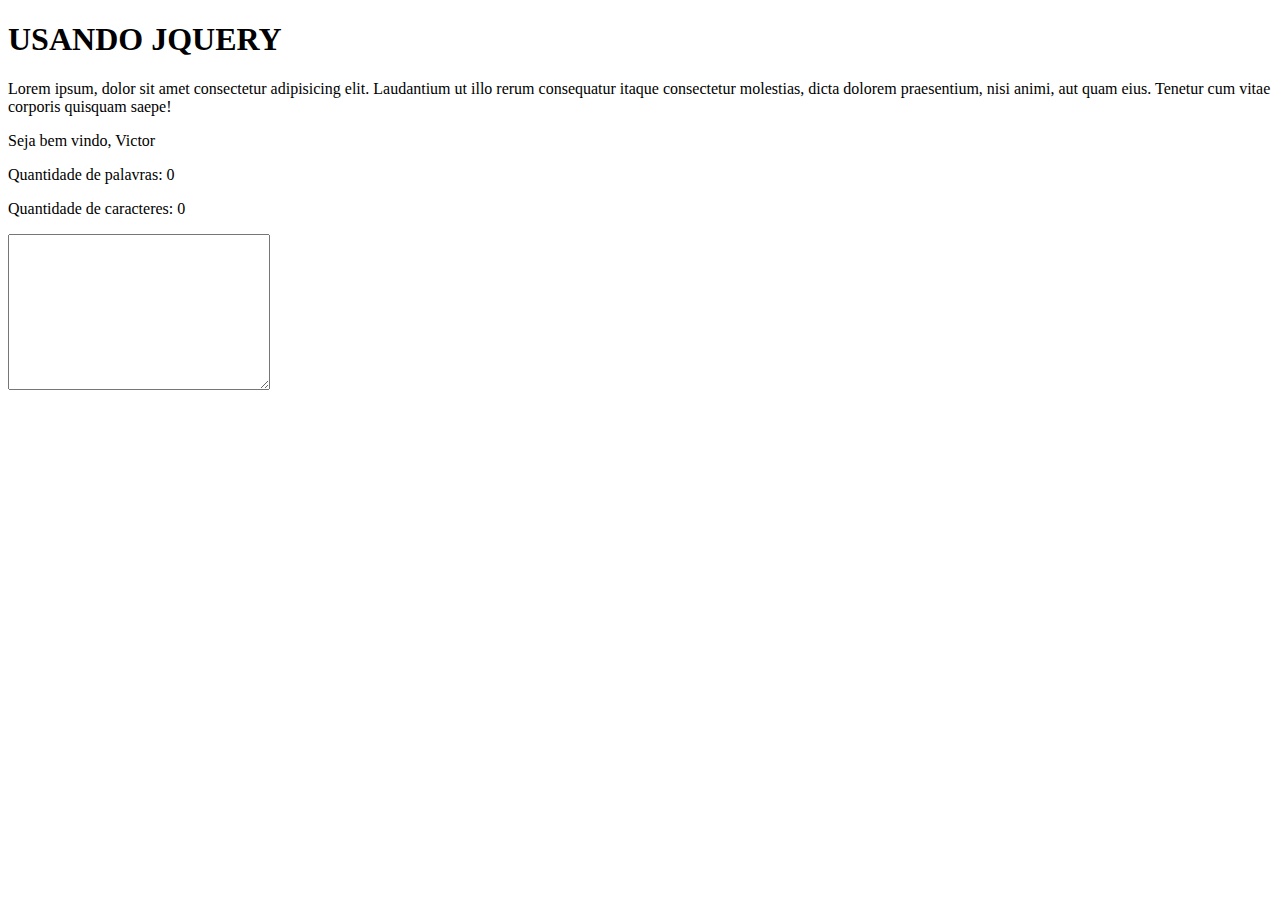
<file: MaterialdeAula/index.html>
<!DOCTYPE html>
<html lang="en">
<head>
    <meta charset="UTF-8">
    <meta http-equiv="X-UA-Compatible" content="IE=edge">
    <meta name="viewport" content="width=device-width, initial-scale=1.0">
    <title>Document</title>
    <link rel="stylesheet" href="./css/style.css">
</head>
<body>
    <h1 id="tituloPagina">USANDO JQUERY</h1>

    <p id="textoPagina">Lorem ipsum, dolor sit amet consectetur adipisicing elit. Laudantium ut illo rerum consequatur itaque consectetur molestias, dicta dolorem praesentium, nisi animi, aut quam eius. Tenetur cum vitae corporis quisquam saepe!</p>
    <p>Seja bem vindo, <span id="nomeUsuario">Usuario</span></p>

    <p>Quantidade de palavras: <span id="numPalavras">0</span> </p>
    <p>Quantidade de caracteres: <span id="numCaracteres">0</span></p>

    <textarea id="areaTexto" cols="30" rows="10"></textarea>

    <script src="./js/code.jquery.com_jquery-3.7.0.js"></script>
    <script src="./js/script.js"></script>
</body>
</html>
</file>
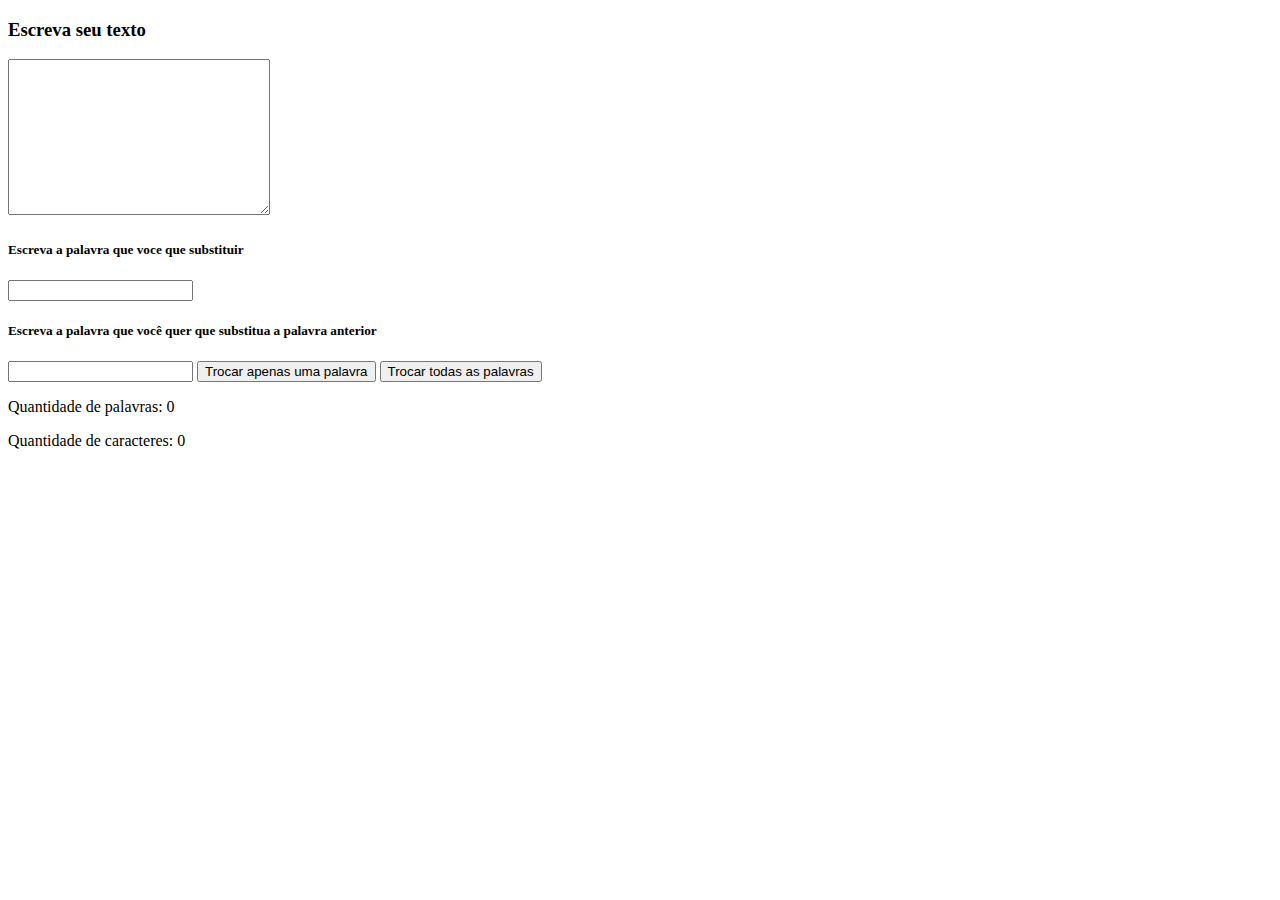
<file: Exercicios/ex2/index.html>
<!DOCTYPE html>
<html lang="pt-br">
<head>
    <meta charset="UTF-8">
    <meta http-equiv="X-UA-Compatible" content="IE=edge">
    <meta name="viewport" content="width=device-width, initial-scale=1.0">
    <title>Document</title>
    
    <link rel="stylesheet" href="./css/style.css">
</head>
<body>
    <main>
        <h3>Escreva seu texto</h3>
    <textarea  id="textoDigitado" cols="30" rows="10"></textarea>
    <div id="changeOptions">
        <h5>Escreva a palavra que voce que substituir</h5>
    <input type="text" id="buscarPalavra">
        <h5>Escreva a palavra que você quer que substitua a palavra anterior</h5>
    <input type="text" id="susbtituirPalavra">
        <button type="button" id="trocar">Trocar apenas uma palavra</button>
        <button type="button" id="trocarTodos">Trocar todas as palavras</button>
    </div>

    <p>Quantidade de palavras: <span id="numPalavras">0</span> </p>
    <p>Quantidade de caracteres: <span id="numCaracteres">0</span></p>
    
</main>
    
    <script src="./js/code.jquery.com_jquery-3.7.0.js"></script>
    <script src="./js/script.replace.js"></script>
</body>
</html>
</file>
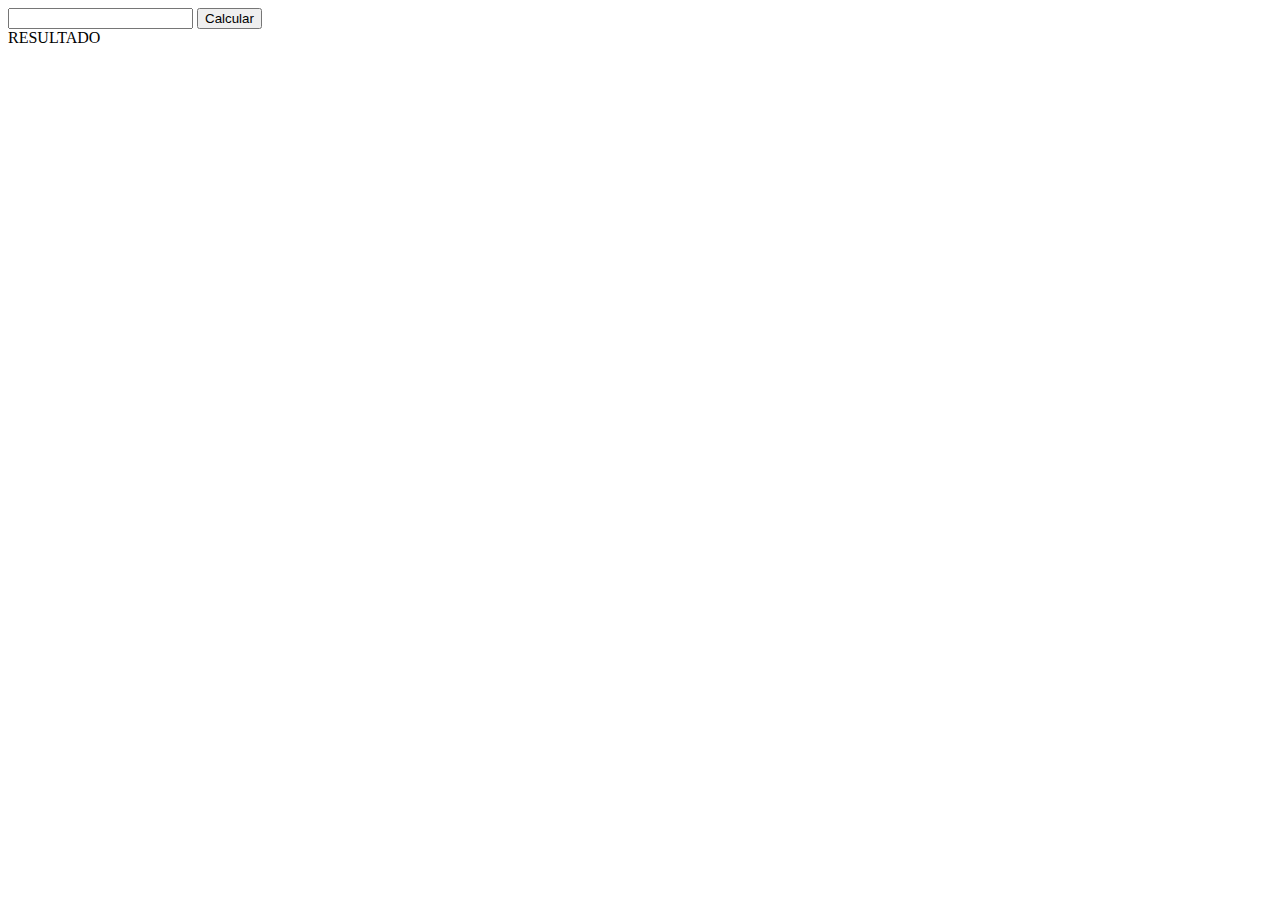
<file: Exercicios/ex1/index.tabuada.html>
<!DOCTYPE html>
<html lang="en">
<head>
    <meta charset="UTF-8">
    <meta http-equiv="X-UA-Compatible" content="IE=edge">
    <meta name="viewport" content="width=device-width, initial-scale=1.0">
    <title>Ex1</title>
</head>
<body>
   <main>
       <div>
           <input type="text" id="tabuadaNumero">
           <button id="calcular" type="button">Calcular</button>
           <div id="resultado">RESULTADO</div>
       </div>
   </main>

    <script src="../ex2/js/code.jquery.com_jquery-3.7.0.js"></script>
    <script src="./js/script.js"></script>    
</body>
</html>
</file>
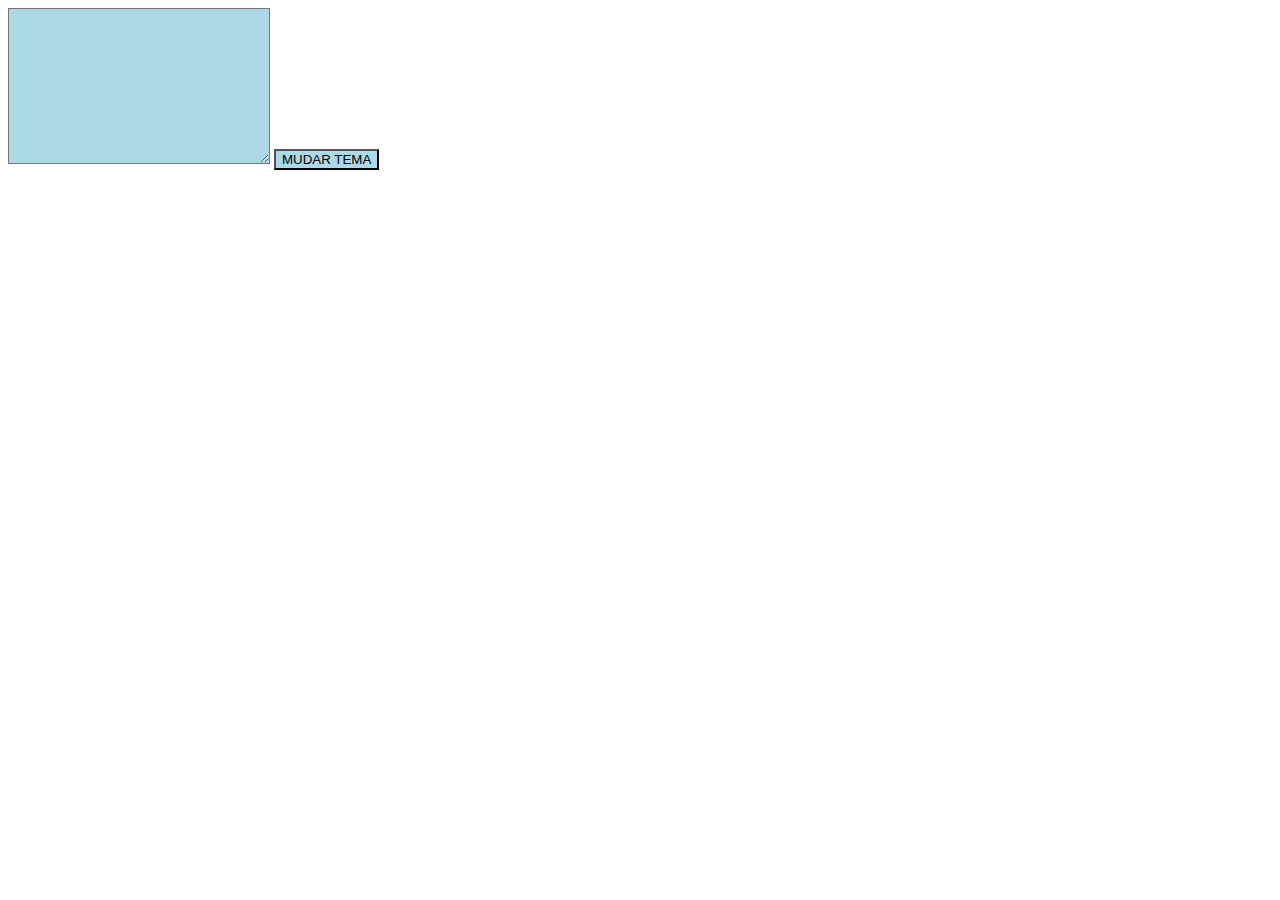
<file: Exercicios/ex2/CORRECAO/index.correcao.html>
<!DOCTYPE html>
<html lang="en">
<head>
    <meta charset="UTF-8">
    <meta http-equiv="X-UA-Compatible" content="IE=edge">
    <meta name="viewport" content="width=device-width, initial-scale=1.0">
    <title>Document</title>
    <link rel="stylesheet" href="./css/style.correcao.css">
</head>
<body>
    <textarea id="textoArea" class="temaClaro" cols="30" rows="10"></textarea>
    <button id="mudaTema" class="temaClaro">MUDAR TEMA</button>


    <script src="../js/code.jquery.com_jquery-3.7.0.js"></script>
    <script src="./js/script.correcao.js"></script>
</body>
</html>
</file>
<file: MaterialdeAula/css/style.css>
.temaDark{
    background-color: cadetblue;
    transition: 1s;
}

.temaLight{
    background-color: lightblue;
    transition: 1s;
}
</file>
<file: Exercicios/ex2/css/style.css>
.temaDark{
    background-color: cadetblue;
    transition: 1s;
}

.temaLight{
    background-color: lightblue;
    transition: 1s;
}
</file>
<file: Exercicios/ex2/CORRECAO/css/style.correcao.css>
.temaClaro{
    background-color: lightblue;
    transition: 0.5s;
}

.temaEscuro{
    background-color: cadetblue;
    color: white;
    font-weight: bold;
    transition: 0.5s;
}
</file>
